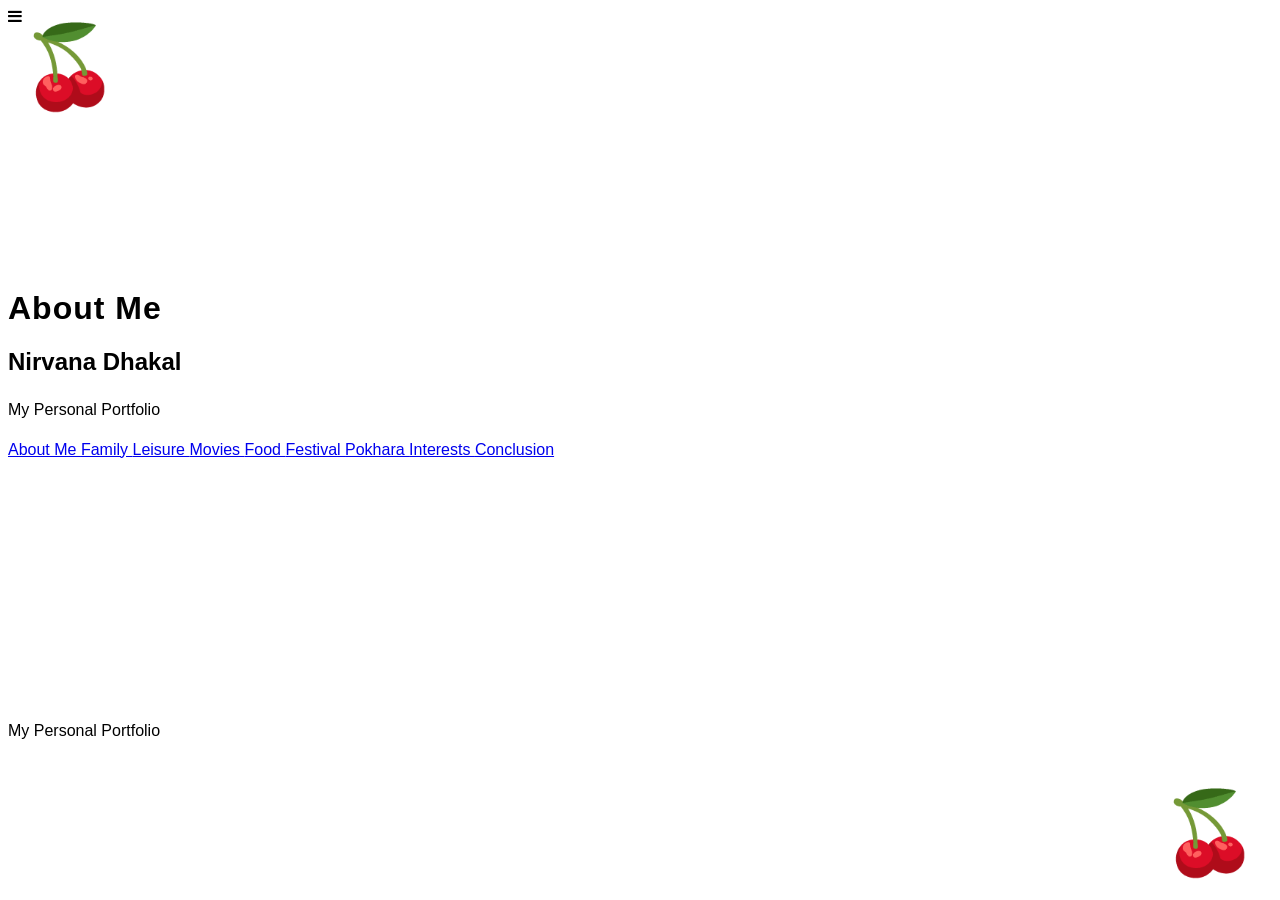
<file: index.html>
<!DOCTYPE html>
<html lang="en">
<head>
  <meta charset="UTF-8">
  <meta name="viewport" content="width=device-width, initial-scale=1">
  <title>About Me - Nirvana Dhakal</title>

  <link rel="stylesheet" href="https://www.w3schools.com/w3css/5/w3.css">
  <link rel="stylesheet" href="https://cdnjs.cloudflare.com/ajax/libs/font-awesome/4.7.0/css/font-awesome.min.css">
  <link rel="stylesheet" href="style.css">
</head>

<body class="w3-content" style="max-width:1200px">

  <div style="position: absolute; top: 20px; left: 20px; font-size: 80px;">
    🍒
  </div>

  <div style="position: absolute; bottom: 20px; right: 20px; font-size: 80px;">
    🍒
  </div>

  <div class="w3-panel">
    <i class="w3-xlarge fa fa-bars"></i>
  </div>

  <div class="hero">
    <div class="w3-container">

      <h1 class="w3-jumbo w3-text-grey">About Me</h1>

      <h2 class="w3-xxlarge">Nirvana Dhakal</h2>

      <p class="w3-xlarge w3-text-grey">
        My Personal Portfolio
      </p>

      <a href="about.html" class="w3-button w3-black w3-padding-large">
        About Me
      </a>

      <a href="family.html" class="w3-button w3-black w3-padding-large">
        Family
      </a>

      <a href="leisure.html" class="w3-button w3-black w3-padding-large">
        Leisure
      </a>

      <a href="movies.html" class="w3-button w3-black w3-padding-large">
        Movies
      </a>

      <a href="food.html" class="w3-button w3-black w3-padding-large">
        Food
      </a>

      <a href="festival.html" class="w3-button w3-black w3-padding-large">
        Festival
      </a>

      <a href="pokhara.html" class="w3-button w3-black w3-padding-large">
        Pokhara
      </a>

      <a href="interests.html" class="w3-button w3-black w3-padding-large">
        Interests
      </a>

      <a href="conclusion.html" class="w3-button w3-black w3-padding-large">
        Conclusion
      </a>

    </div>
  </div>

  <footer class="w3-container w3-black w3-center w3-padding-32">
    <p>My Personal Portfolio</p>
  </footer>

</body>
</html>
</file>
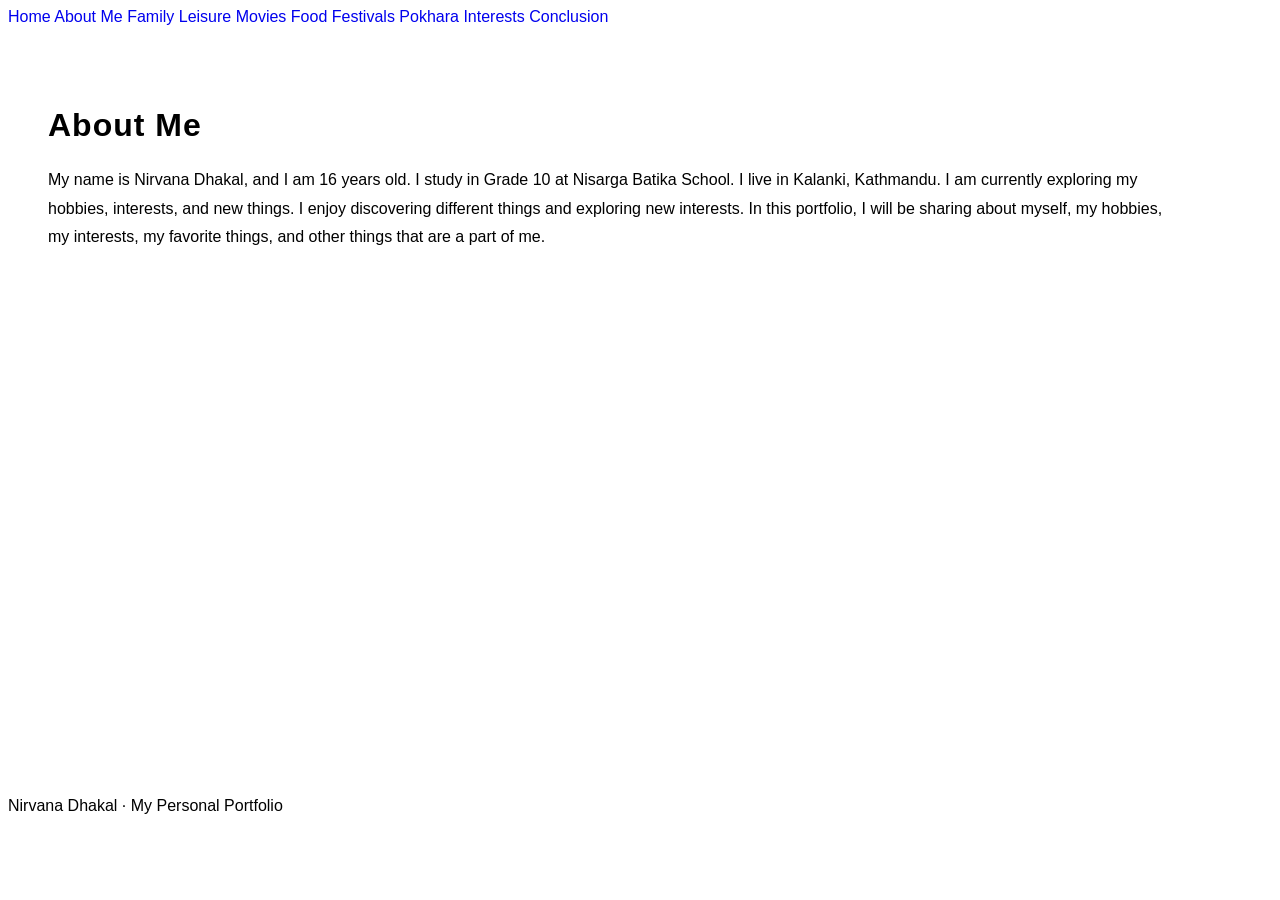
<file: about.html>
<!DOCTYPE html>
<html lang="en">
<head>
  <meta charset="UTF-8">
  <meta name="viewport" content="width=device-width, initial-scale=1">
  <title>About Me - Nirvana Dhakal</title>

  <link rel="stylesheet" href="https://www.w3schools.com/w3css/5/w3.css">
  <link rel="stylesheet" href="https://cdnjs.cloudflare.com/ajax/libs/font-awesome/4.7.0/css/font-awesome.min.css">
  <link rel="stylesheet" href="style.css">
</head>

<body class="w3-content" style="max-width:1200px">

  <div class="w3-bar w3-black">
    <a href="index.html" class="w3-bar-item w3-button">Home</a>
    <a href="about.html" class="w3-bar-item w3-button">About Me</a>
    <a href="family.html" class="w3-bar-item w3-button">Family</a>
    <a href="leisure.html" class="w3-bar-item w3-button">Leisure</a>
    <a href="movies.html" class="w3-bar-item w3-button">Movies</a>
    <a href="food.html" class="w3-bar-item w3-button">Food</a>
    <a href="festivals.html" class="w3-bar-item w3-button">Festivals</a>
    <a href="pokhara.html" class="w3-bar-item w3-button">Pokhara</a>
    <a href="interests.html" class="w3-bar-item w3-button">Interests</a>
    <a href="conclusion.html" class="w3-bar-item w3-button">Conclusion</a>
  </div>

  <div class="page-section">
    <h1 class="w3-jumbo">About Me</h1>

    <p class="w3-xlarge">
      My name is Nirvana Dhakal, and I am 16 years old. I study in Grade 10 at Nisarga Batika School. I live in Kalanki, Kathmandu. I am currently exploring my hobbies, interests, and new things. I enjoy discovering different things and exploring new interests. In this portfolio, I will be sharing about myself, my hobbies, my interests, my favorite things, and other things that are a part of me.
    </p>
  </div>

  <footer class="w3-container w3-black w3-center w3-padding-32">
    <p>Nirvana Dhakal · My Personal Portfolio</p>
  </footer>

</body>
</html>
</file>
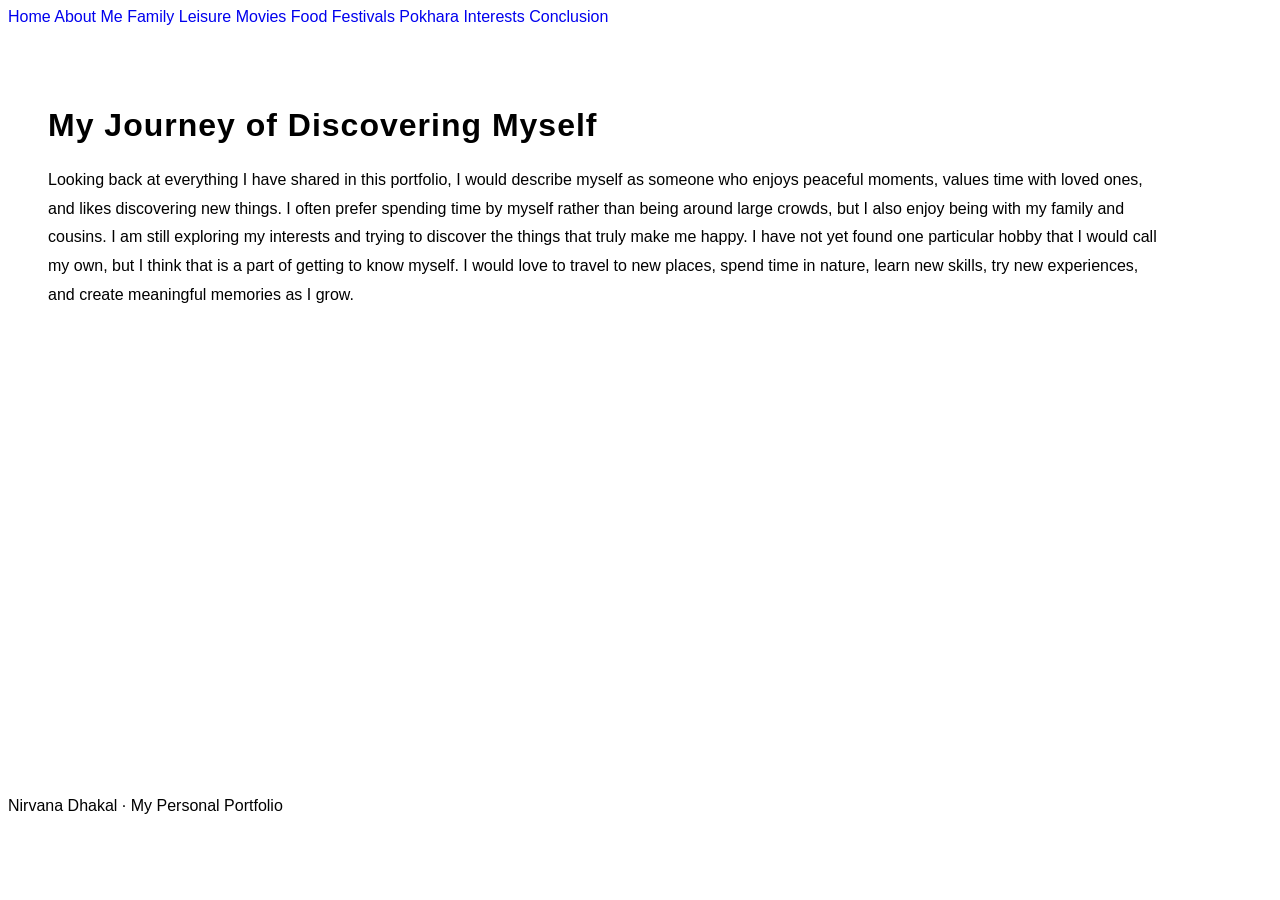
<file: conclusion.html>
<!DOCTYPE html>
<html lang="en">
<head>
  <meta charset="UTF-8">
  <meta name="viewport" content="width=device-width, initial-scale=1">

  <title>My Journey - Nirvana Dhakal</title>

  <link rel="stylesheet" href="https://www.w3schools.com/w3css/5/w3.css">
  <link rel="stylesheet" href="style.css">
</head>

<body class="w3-content" style="max-width:1200px">

  <div class="w3-bar w3-black">
    <a href="index.html" class="w3-bar-item w3-button">Home</a>
    <a href="about.html" class="w3-bar-item w3-button">About Me</a>
    <a href="family.html" class="w3-bar-item w3-button">Family</a>
    <a href="leisure.html" class="w3-bar-item w3-button">Leisure</a>
    <a href="movies.html" class="w3-bar-item w3-button">Movies</a>
    <a href="food.html" class="w3-bar-item w3-button">Food</a>
    <a href="festivals.html" class="w3-bar-item w3-button">Festivals</a>
    <a href="pokhara.html" class="w3-bar-item w3-button">Pokhara</a>
    <a href="interests.html" class="w3-bar-item w3-button">Interests</a>
    <a href="conclusion.html" class="w3-bar-item w3-button">Conclusion</a>
  </div>

  <div class="page-section">
    <h1 class="w3-jumbo">My Journey of Discovering Myself</h1>

    <p class="w3-xlarge">
      Looking back at everything I have shared in this portfolio, I would describe myself as someone who enjoys peaceful moments, values time with loved ones, and likes discovering new things. I often prefer spending time by myself rather than being around large crowds, but I also enjoy being with my family and cousins. I am still exploring my interests and trying to discover the things that truly make me happy. I have not yet found one particular hobby that I would call my own, but I think that is a part of getting to know myself. I would love to travel to new places, spend time in nature, learn new skills, try new experiences, and create meaningful memories as I grow.
    </p>
  </div>

  <footer class="w3-container w3-black w3-center w3-padding-32">
    <p>Nirvana Dhakal · My Personal Portfolio</p>
  </footer>

</body>
</html>
</file>
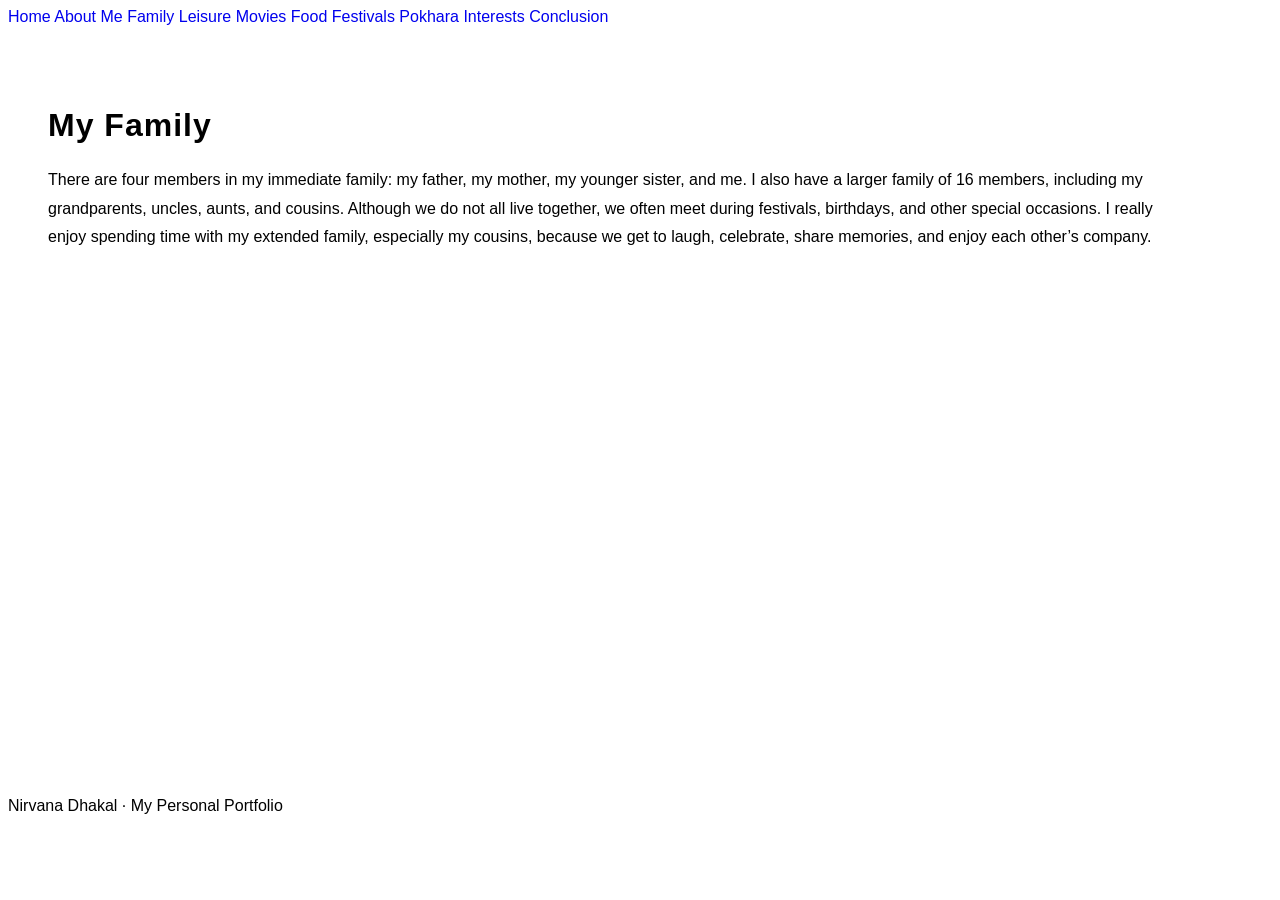
<file: family.html>
<!DOCTYPE html>
<html lang="en">
<head>
  <meta charset="UTF-8">
  <meta name="viewport" content="width=device-width, initial-scale=1">

  <title>My Family - Nirvana Dhakal</title>

  <link rel="stylesheet" href="https://www.w3schools.com/w3css/5/w3.css">
  <link rel="stylesheet" href="style.css">
</head>

<body class="w3-content" style="max-width:1200px">

  <div class="w3-bar w3-black">
    <a href="index.html" class="w3-bar-item w3-button">Home</a>
    <a href="about.html" class="w3-bar-item w3-button">About Me</a>
    <a href="family.html" class="w3-bar-item w3-button">Family</a>
    <a href="leisure.html" class="w3-bar-item w3-button">Leisure</a>
    <a href="movies.html" class="w3-bar-item w3-button">Movies</a>
    <a href="food.html" class="w3-bar-item w3-button">Food</a>
    <a href="festivals.html" class="w3-bar-item w3-button">Festivals</a>
    <a href="pokhara.html" class="w3-bar-item w3-button">Pokhara</a>
    <a href="interests.html" class="w3-bar-item w3-button">Interests</a>
    <a href="conclusion.html" class="w3-bar-item w3-button">Conclusion</a>
  </div>

  <div class="page-section">
    <h1 class="w3-jumbo">My Family</h1>

    <p class="w3-xlarge">
      There are four members in my immediate family: my father, my mother, my younger sister, and me. I also have a larger family of 16 members, including my grandparents, uncles, aunts, and cousins. Although we do not all live together, we often meet during festivals, birthdays, and other special occasions. I really enjoy spending time with my extended family, especially my cousins, because we get to laugh, celebrate, share memories, and enjoy each other’s company.
    </p>
  </div>

  <footer class="w3-container w3-black w3-center w3-padding-32">
    <p>Nirvana Dhakal · My Personal Portfolio</p>
  </footer>

</body>
</html>
</file>
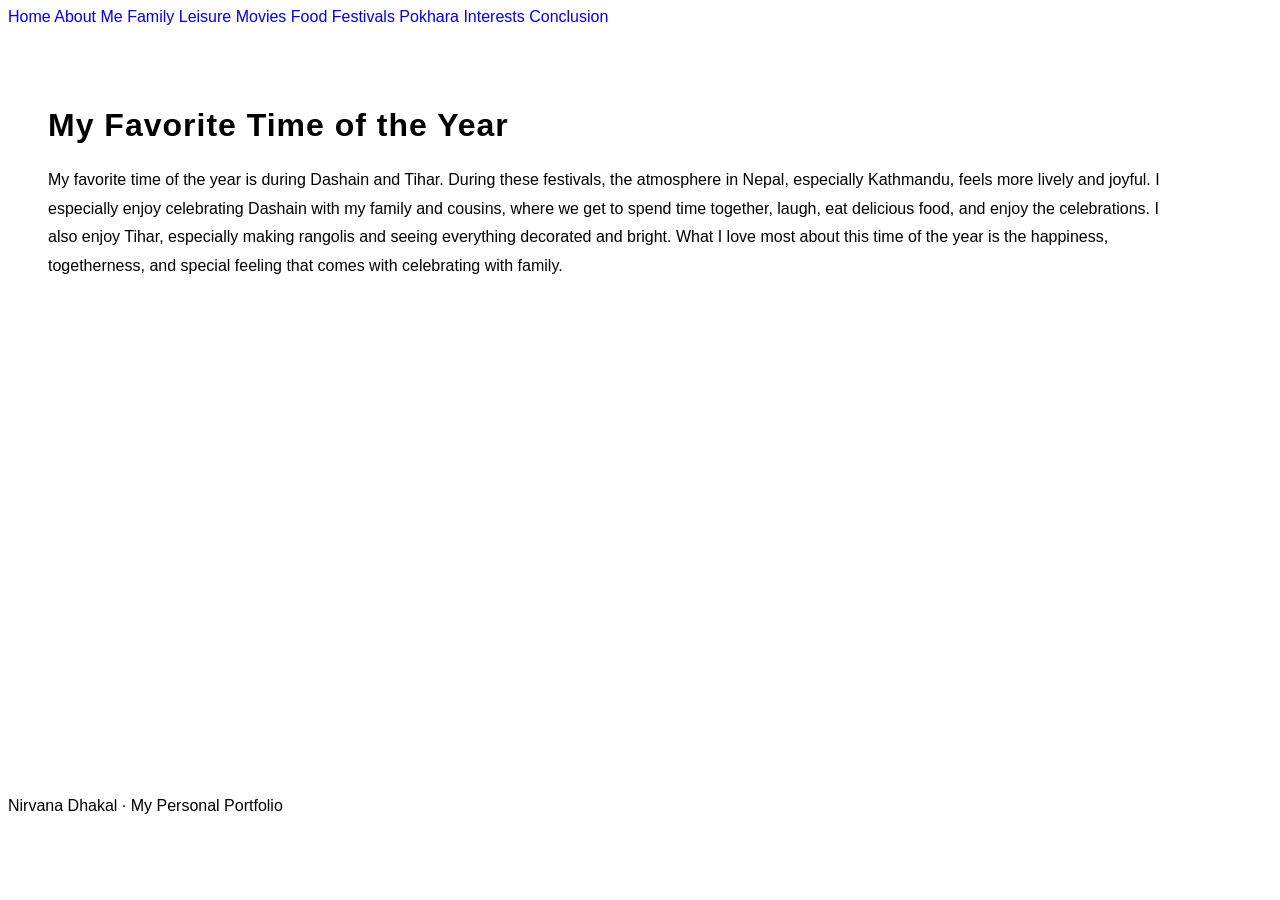
<file: festival.html>
<!DOCTYPE html>
<html lang="en">
<head>
  <meta charset="UTF-8">
  <meta name="viewport" content="width=device-width, initial-scale=1">

  <title>Favorite Time of Year - Nirvana Dhakal</title>

  <link rel="stylesheet" href="https://www.w3schools.com/w3css/5/w3.css">
  <link rel="stylesheet" href="style.css">
</head>

<body class="w3-content" style="max-width:1200px">

  <div class="w3-bar w3-black">
    <a href="index.html" class="w3-bar-item w3-button">Home</a>
    <a href="about.html" class="w3-bar-item w3-button">About Me</a>
    <a href="family.html" class="w3-bar-item w3-button">Family</a>
    <a href="leisure.html" class="w3-bar-item w3-button">Leisure</a>
    <a href="movies.html" class="w3-bar-item w3-button">Movies</a>
    <a href="food.html" class="w3-bar-item w3-button">Food</a>
    <a href="festivals.html" class="w3-bar-item w3-button">Festivals</a>
    <a href="pokhara.html" class="w3-bar-item w3-button">Pokhara</a>
    <a href="interests.html" class="w3-bar-item w3-button">Interests</a>
    <a href="conclusion.html" class="w3-bar-item w3-button">Conclusion</a>
  </div>

  <div class="page-section">
    <h1 class="w3-jumbo">My Favorite Time of the Year</h1>

    <p class="w3-xlarge">
      My favorite time of the year is during Dashain and Tihar. During these festivals, the atmosphere in Nepal, especially Kathmandu, feels more lively and joyful. I especially enjoy celebrating Dashain with my family and cousins, where we get to spend time together, laugh, eat delicious food, and enjoy the celebrations. I also enjoy Tihar, especially making rangolis and seeing everything decorated and bright. What I love most about this time of the year is the happiness, togetherness, and special feeling that comes with celebrating with family.
    </p>
  </div>

  <footer class="w3-container w3-black w3-center w3-padding-32">
    <p>Nirvana Dhakal · My Personal Portfolio</p>
  </footer>

</body>
</html>
</file>
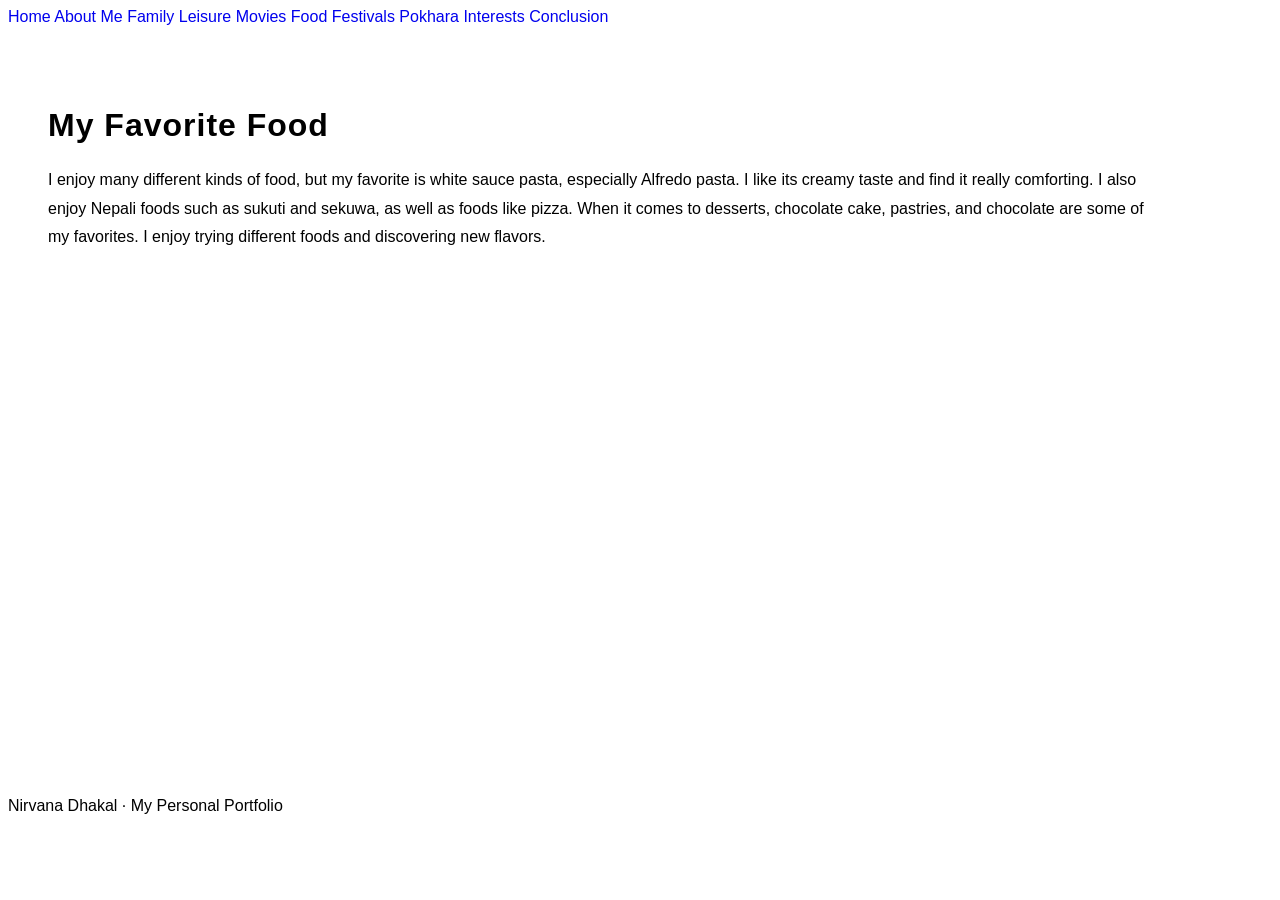
<file: food.html>
<!DOCTYPE html>
<html lang="en">
<head>
  <meta charset="UTF-8">
  <meta name="viewport" content="width=device-width, initial-scale=1">

  <title>My Favorite Food - Nirvana Dhakal</title>

  <link rel="stylesheet" href="https://www.w3schools.com/w3css/5/w3.css">
  <link rel="stylesheet" href="style.css">
</head>

<body class="w3-content" style="max-width:1200px">

  <div class="w3-bar w3-black">
    <a href="index.html" class="w3-bar-item w3-button">Home</a>
    <a href="about.html" class="w3-bar-item w3-button">About Me</a>
    <a href="family.html" class="w3-bar-item w3-button">Family</a>
    <a href="leisure.html" class="w3-bar-item w3-button">Leisure</a>
    <a href="movies.html" class="w3-bar-item w3-button">Movies</a>
    <a href="food.html" class="w3-bar-item w3-button">Food</a>
    <a href="festivals.html" class="w3-bar-item w3-button">Festivals</a>
    <a href="pokhara.html" class="w3-bar-item w3-button">Pokhara</a>
    <a href="interests.html" class="w3-bar-item w3-button">Interests</a>
    <a href="conclusion.html" class="w3-bar-item w3-button">Conclusion</a>
  </div>

  <div class="page-section">
    <h1 class="w3-jumbo">My Favorite Food</h1>

    <p class="w3-xlarge">
      I enjoy many different kinds of food, but my favorite is white sauce pasta, especially Alfredo pasta. I like its creamy taste and find it really comforting. I also enjoy Nepali foods such as sukuti and sekuwa, as well as foods like pizza. When it comes to desserts, chocolate cake, pastries, and chocolate are some of my favorites. I enjoy trying different foods and discovering new flavors.
    </p>
  </div>

  <footer class="w3-container w3-black w3-center w3-padding-32">
    <p>Nirvana Dhakal · My Personal Portfolio</p>
  </footer>

</body>
</html>
</file>
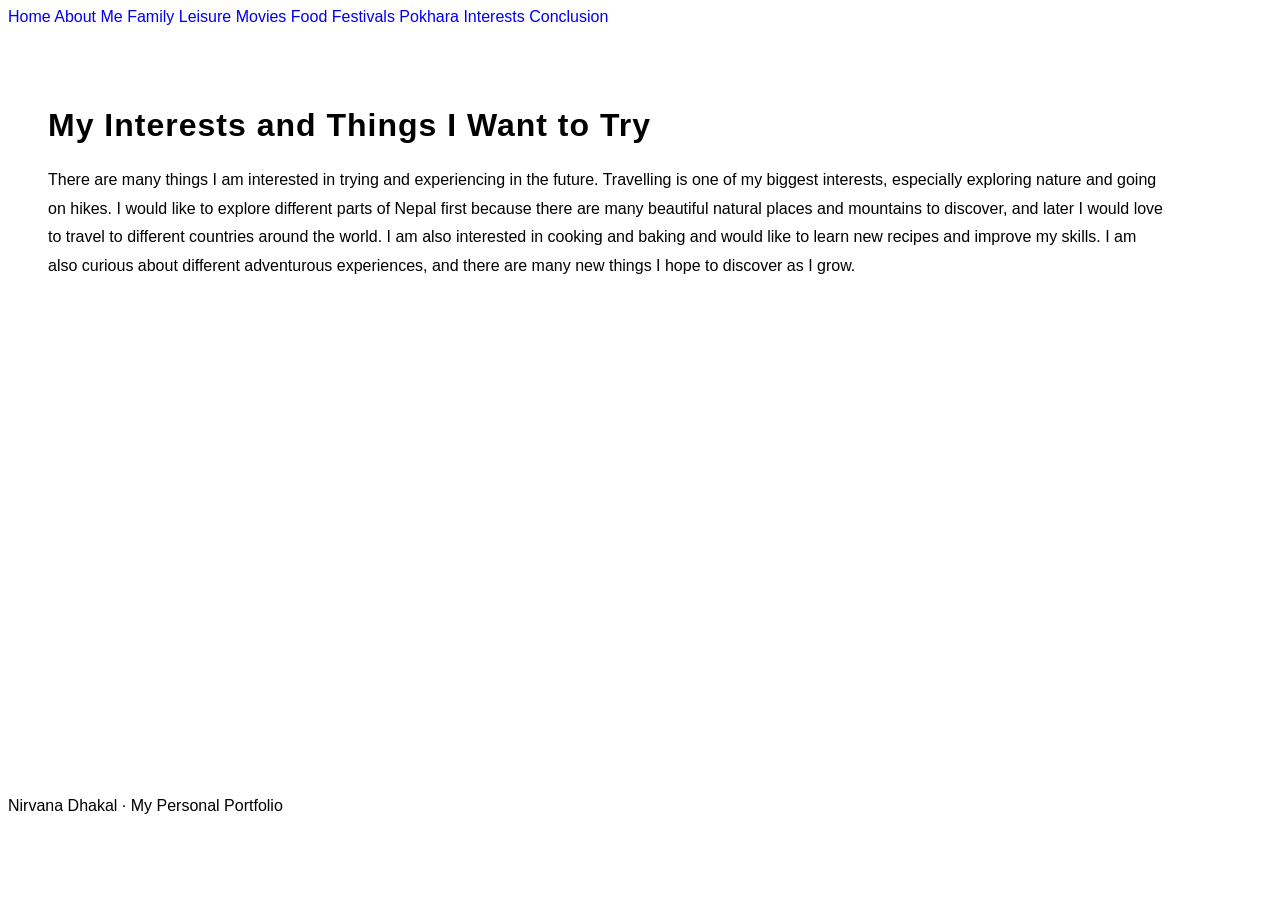
<file: interests.html>
<!DOCTYPE html>
<html lang="en">
<head>
  <meta charset="UTF-8">
  <meta name="viewport" content="width=device-width, initial-scale=1">

  <title>My Interests - Nirvana Dhakal</title>

  <link rel="stylesheet" href="https://www.w3schools.com/w3css/5/w3.css">
  <link rel="stylesheet" href="style.css">
</head>

<body class="w3-content" style="max-width:1200px">

  <div class="w3-bar w3-black">
    <a href="index.html" class="w3-bar-item w3-button">Home</a>
    <a href="about.html" class="w3-bar-item w3-button">About Me</a>
    <a href="family.html" class="w3-bar-item w3-button">Family</a>
    <a href="leisure.html" class="w3-bar-item w3-button">Leisure</a>
    <a href="movies.html" class="w3-bar-item w3-button">Movies</a>
    <a href="food.html" class="w3-bar-item w3-button">Food</a>
    <a href="festivals.html" class="w3-bar-item w3-button">Festivals</a>
    <a href="pokhara.html" class="w3-bar-item w3-button">Pokhara</a>
    <a href="interests.html" class="w3-bar-item w3-button">Interests</a>
    <a href="conclusion.html" class="w3-bar-item w3-button">Conclusion</a>
  </div>

  <div class="page-section">
    <h1 class="w3-jumbo">My Interests and Things I Want to Try</h1>

    <p class="w3-xlarge">
      There are many things I am interested in trying and experiencing in the future. Travelling is one of my biggest interests, especially exploring nature and going on hikes. I would like to explore different parts of Nepal first because there are many beautiful natural places and mountains to discover, and later I would love to travel to different countries around the world. I am also interested in cooking and baking and would like to learn new recipes and improve my skills. I am also curious about different adventurous experiences, and there are many new things I hope to discover as I grow.
    </p>
  </div>

  <footer class="w3-container w3-black w3-center w3-padding-32">
    <p>Nirvana Dhakal · My Personal Portfolio</p>
  </footer>

</body>
</html>
</file>
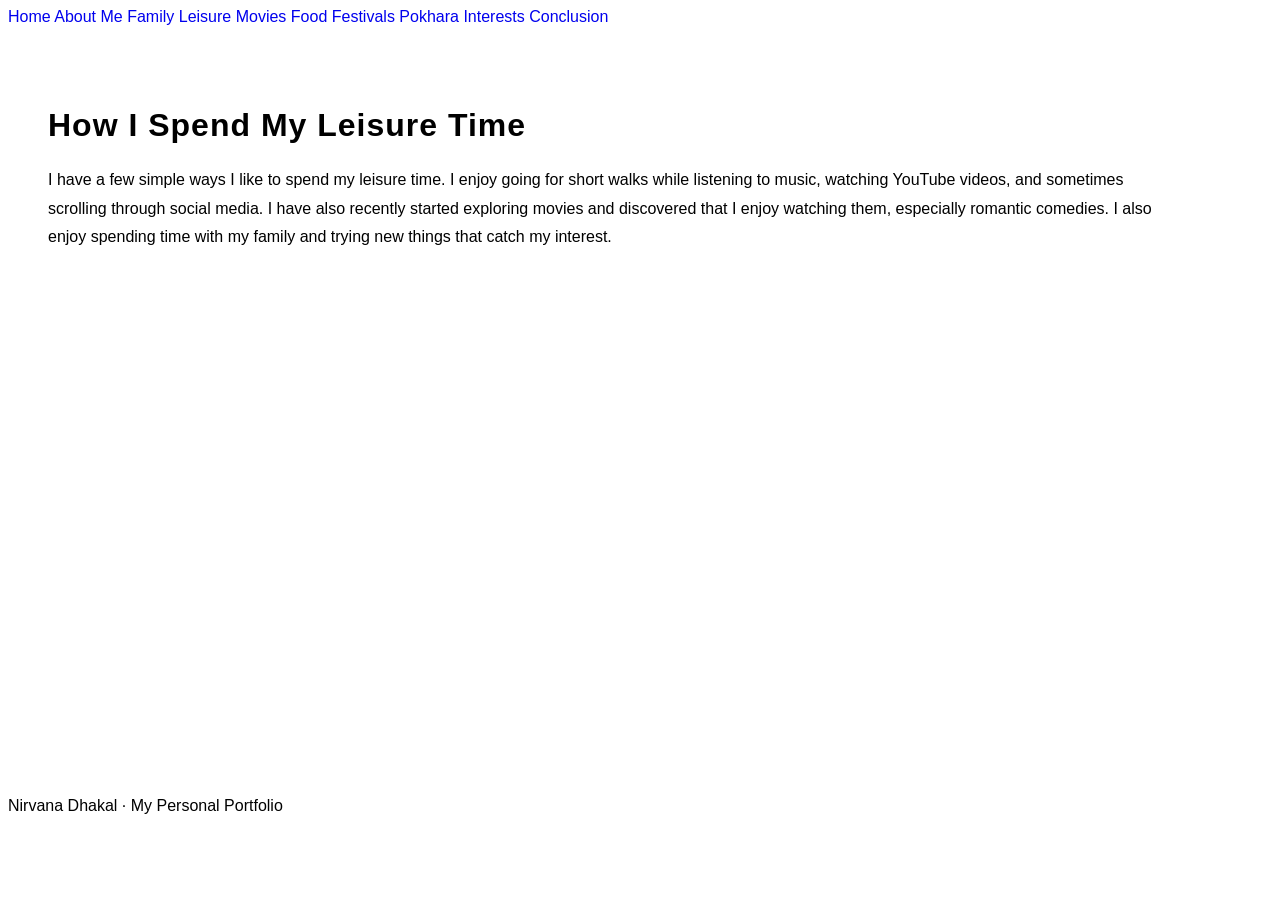
<file: leisure.html>
<!DOCTYPE html>
<html lang="en">
<head>
  <meta charset="UTF-8">
  <meta name="viewport" content="width=device-width, initial-scale=1">

  <title>Leisure Time - Nirvana Dhakal</title>

  <link rel="stylesheet" href="https://www.w3schools.com/w3css/5/w3.css">
  <link rel="stylesheet" href="style.css">
</head>

<body class="w3-content" style="max-width:1200px">

  <div class="w3-bar w3-black">
    <a href="index.html" class="w3-bar-item w3-button">Home</a>
    <a href="about.html" class="w3-bar-item w3-button">About Me</a>
    <a href="family.html" class="w3-bar-item w3-button">Family</a>
    <a href="leisure.html" class="w3-bar-item w3-button">Leisure</a>
    <a href="movies.html" class="w3-bar-item w3-button">Movies</a>
    <a href="food.html" class="w3-bar-item w3-button">Food</a>
    <a href="festivals.html" class="w3-bar-item w3-button">Festivals</a>
    <a href="pokhara.html" class="w3-bar-item w3-button">Pokhara</a>
    <a href="interests.html" class="w3-bar-item w3-button">Interests</a>
    <a href="conclusion.html" class="w3-bar-item w3-button">Conclusion</a>
  </div>

  <div class="page-section">
    <h1 class="w3-jumbo">How I Spend My Leisure Time</h1>

    <p class="w3-xlarge">
      I have a few simple ways I like to spend my leisure time. I enjoy going for short walks while listening to music, watching YouTube videos, and sometimes scrolling through social media. I have also recently started exploring movies and discovered that I enjoy watching them, especially romantic comedies. I also enjoy spending time with my family and trying new things that catch my interest.
    </p>
  </div>

  <footer class="w3-container w3-black w3-center w3-padding-32">
    <p>Nirvana Dhakal · My Personal Portfolio</p>
  </footer>

</body>
</html>
</file>
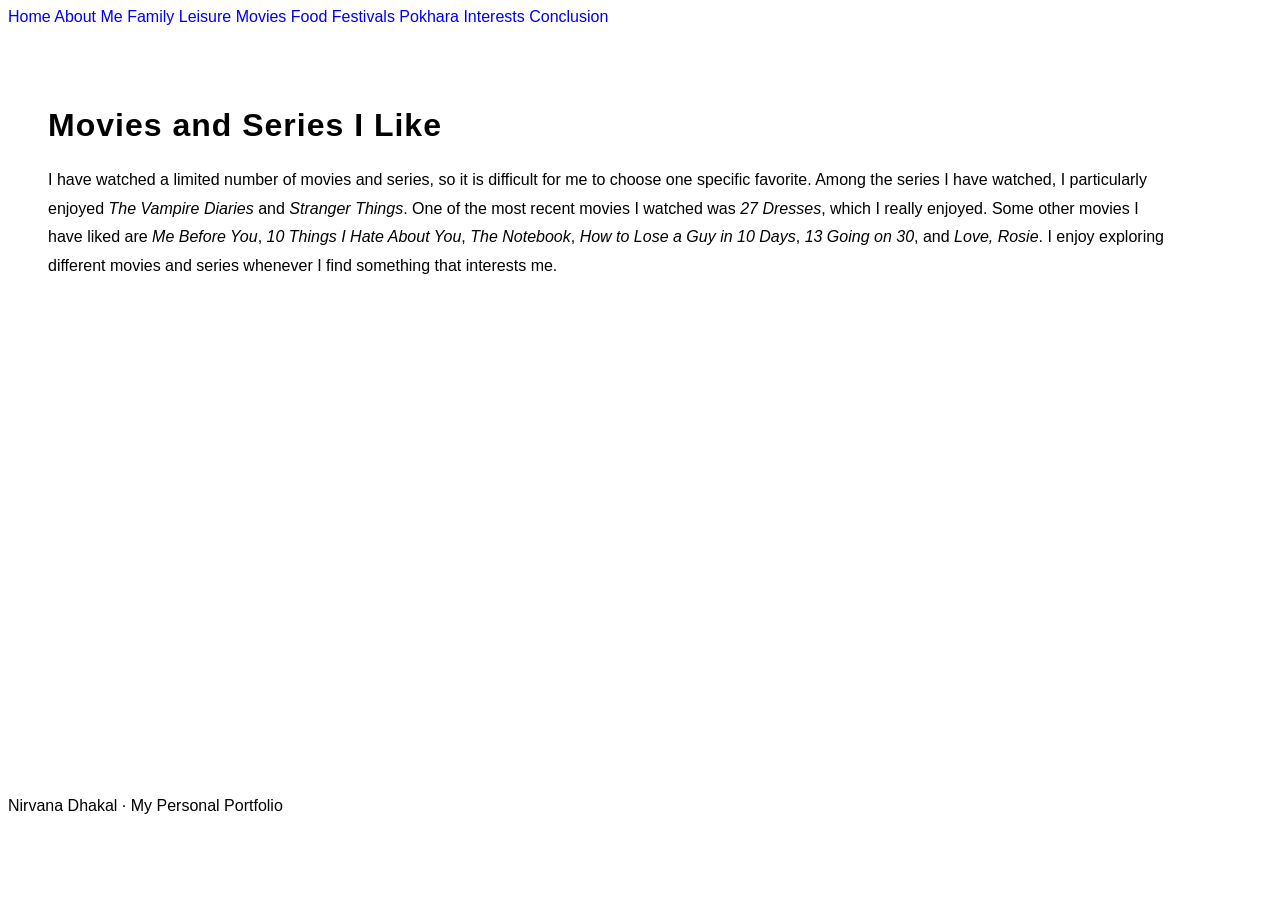
<file: movie.html>
<!DOCTYPE html>
<html lang="en">
<head>
  <meta charset="UTF-8">
  <meta name="viewport" content="width=device-width, initial-scale=1">

  <title>Movies and Series - Nirvana Dhakal</title>

  <link rel="stylesheet" href="https://www.w3schools.com/w3css/5/w3.css">
  <link rel="stylesheet" href="style.css">
</head>

<body class="w3-content" style="max-width:1200px">

  <div class="w3-bar w3-black">
    <a href="index.html" class="w3-bar-item w3-button">Home</a>
    <a href="about.html" class="w3-bar-item w3-button">About Me</a>
    <a href="family.html" class="w3-bar-item w3-button">Family</a>
    <a href="leisure.html" class="w3-bar-item w3-button">Leisure</a>
    <a href="movies.html" class="w3-bar-item w3-button">Movies</a>
    <a href="food.html" class="w3-bar-item w3-button">Food</a>
    <a href="festivals.html" class="w3-bar-item w3-button">Festivals</a>
    <a href="pokhara.html" class="w3-bar-item w3-button">Pokhara</a>
    <a href="interests.html" class="w3-bar-item w3-button">Interests</a>
    <a href="conclusion.html" class="w3-bar-item w3-button">Conclusion</a>
  </div>

  <div class="page-section">
    <h1 class="w3-jumbo">Movies and Series I Like</h1>

    <p class="w3-xlarge">
      I have watched a limited number of movies and series, so it is difficult for me to choose one specific favorite. Among the series I have watched, I particularly enjoyed <i>The Vampire Diaries</i> and <i>Stranger Things</i>. One of the most recent movies I watched was <i>27 Dresses</i>, which I really enjoyed. Some other movies I have liked are <i>Me Before You</i>, <i>10 Things I Hate About You</i>, <i>The Notebook</i>, <i>How to Lose a Guy in 10 Days</i>, <i>13 Going on 30</i>, and <i>Love, Rosie</i>. I enjoy exploring different movies and series whenever I find something that interests me.
    </p>
  </div>

  <footer class="w3-container w3-black w3-center w3-padding-32">
    <p>Nirvana Dhakal · My Personal Portfolio</p>
  </footer>

</body>
</html>
</file>
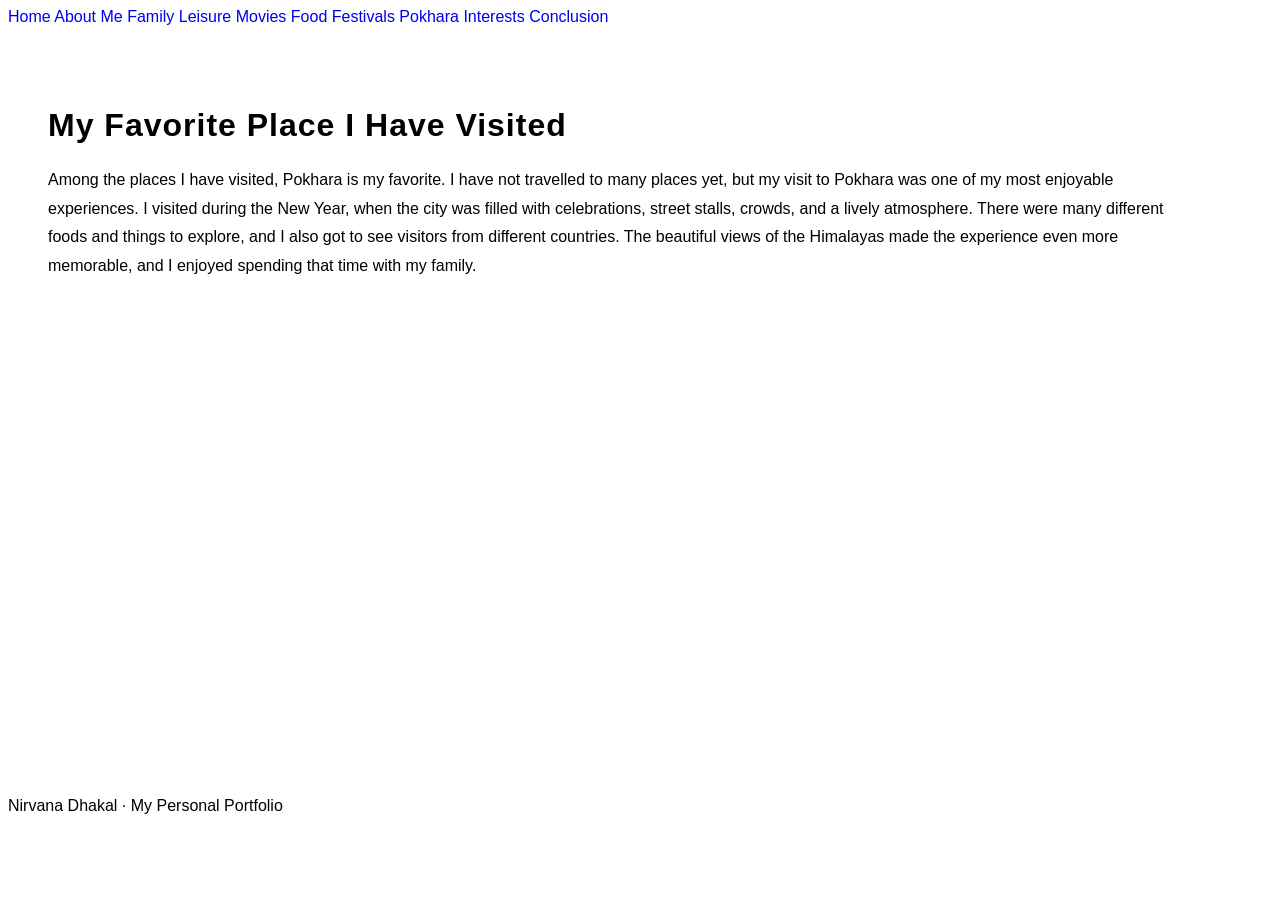
<file: place.html>
<!DOCTYPE html>
<html lang="en">
<head>
  <meta charset="UTF-8">
  <meta name="viewport" content="width=device-width, initial-scale=1">

  <title>My Favorite Place - Nirvana Dhakal</title>

  <link rel="stylesheet" href="https://www.w3schools.com/w3css/5/w3.css">
  <link rel="stylesheet" href="style.css">
</head>

<body class="w3-content" style="max-width:1200px">

  <div class="w3-bar w3-black">
    <a href="index.html" class="w3-bar-item w3-button">Home</a>
    <a href="about.html" class="w3-bar-item w3-button">About Me</a>
    <a href="family.html" class="w3-bar-item w3-button">Family</a>
    <a href="leisure.html" class="w3-bar-item w3-button">Leisure</a>
    <a href="movies.html" class="w3-bar-item w3-button">Movies</a>
    <a href="food.html" class="w3-bar-item w3-button">Food</a>
    <a href="festivals.html" class="w3-bar-item w3-button">Festivals</a>
    <a href="pokhara.html" class="w3-bar-item w3-button">Pokhara</a>
    <a href="interests.html" class="w3-bar-item w3-button">Interests</a>
    <a href="conclusion.html" class="w3-bar-item w3-button">Conclusion</a>
  </div>

  <div class="page-section">
    <h1 class="w3-jumbo">My Favorite Place I Have Visited</h1>

    <p class="w3-xlarge">
      Among the places I have visited, Pokhara is my favorite. I have not travelled to many places yet, but my visit to Pokhara was one of my most enjoyable experiences. I visited during the New Year, when the city was filled with celebrations, street stalls, crowds, and a lively atmosphere. There were many different foods and things to explore, and I also got to see visitors from different countries. The beautiful views of the Himalayas made the experience even more memorable, and I enjoyed spending that time with my family.
    </p>
  </div>

  <footer class="w3-container w3-black w3-center w3-padding-32">
    <p>Nirvana Dhakal · My Personal Portfolio</p>
  </footer>

</body>
</html>
</file>
<file: style.css>
body {
  font-family: Arial, sans-serif;
}

.hero {
  min-height: 75vh;
  display: flex;
  align-items: center;
}

.page-section {
  min-height: 70vh;
  padding: 60px 40px;
}

.w3-bar {
  overflow-x: auto;
  white-space: nowrap;
}

.w3-bar a {
  text-decoration: none;
}

h1 {
  letter-spacing: 1px;
}

p {
  line-height: 1.8;
}
</file>
